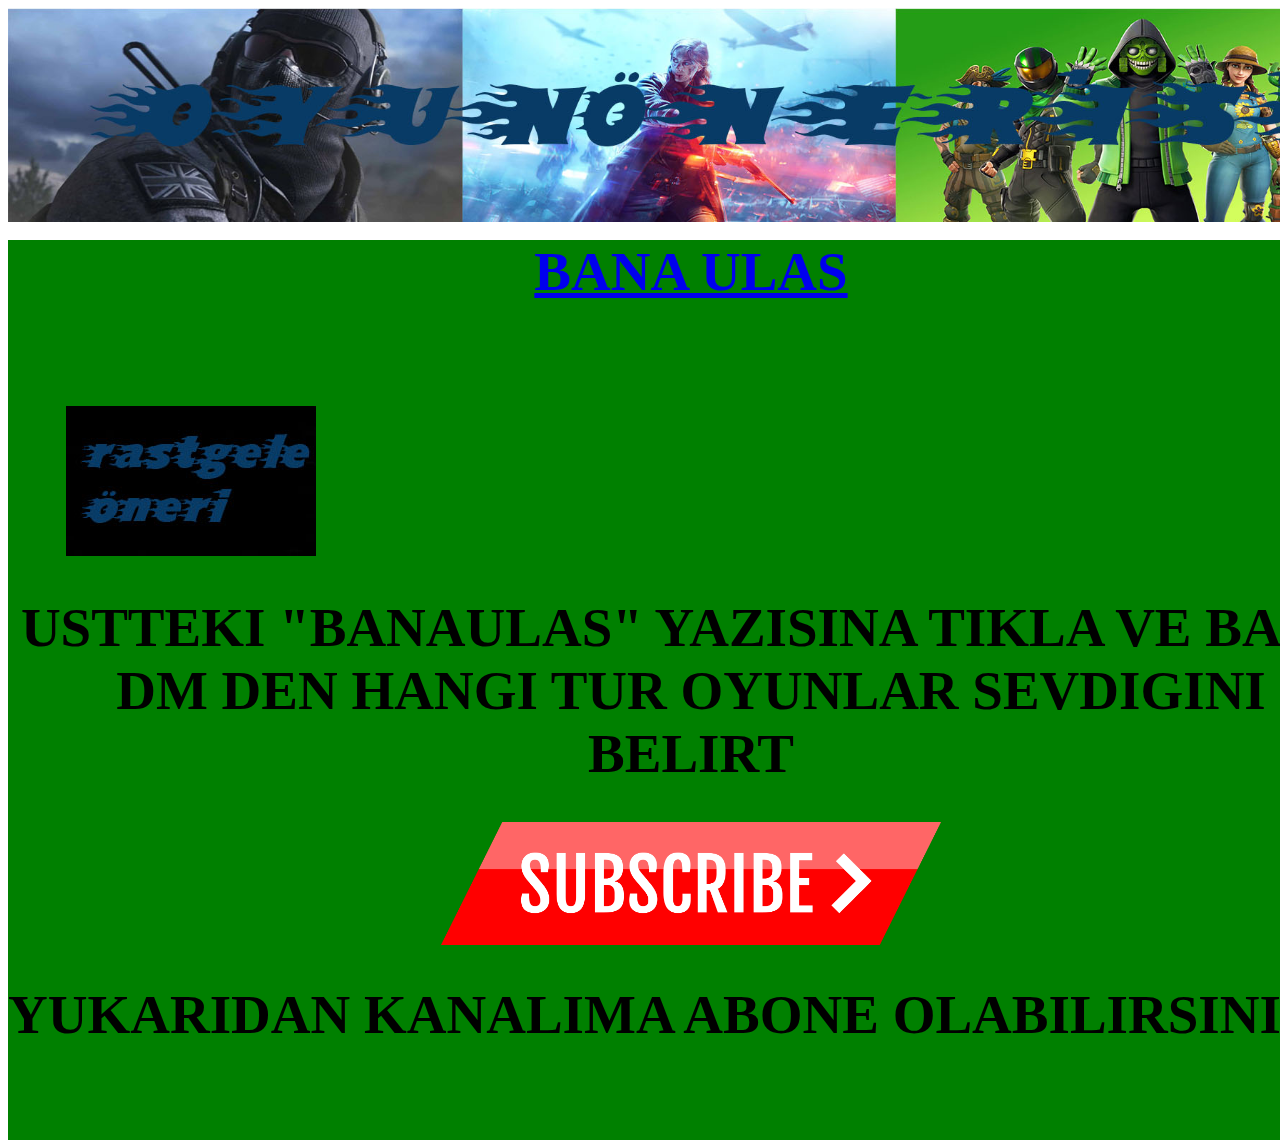
<file: index.html>
<html>
<head>
<title>OYUN ONERISI</title>	
<link  rel="stylesheet" type="text/css" href="style.css">
		

</head>	
<body>
<img src="arkaplan.jpg" width="1370">
<br>
<br>
<div style="background: green; width: 1366px;height: 900px"><strong><h2><a href="https://www.instagram.com/ysfcnkrts3467">BANA ULAS<a><h2></strong>
<br>
  <h3><a href="rastgeleon.html"><img src="restgele.jpg"></a><br/>
<h1>USTTEKI "BANAULAS" YAZISINA TIKLA VE BANA DM DEN HANGI TUR OYUNLAR SEVDIGINI BELIRT<h1>
</h3>
  <a1 href="https://www.youtube.com/channel/UCUU-6K9TCq8pBSEh4WmoN7w?view_as=subscriber"><img src="aboneol.png" width="500"></a1>
<br/>

<h1>YUKARIDAN KANALIMA ABONE OLABILIRSINIZ!!</h1>
</div>






</body>
</html>
</file>
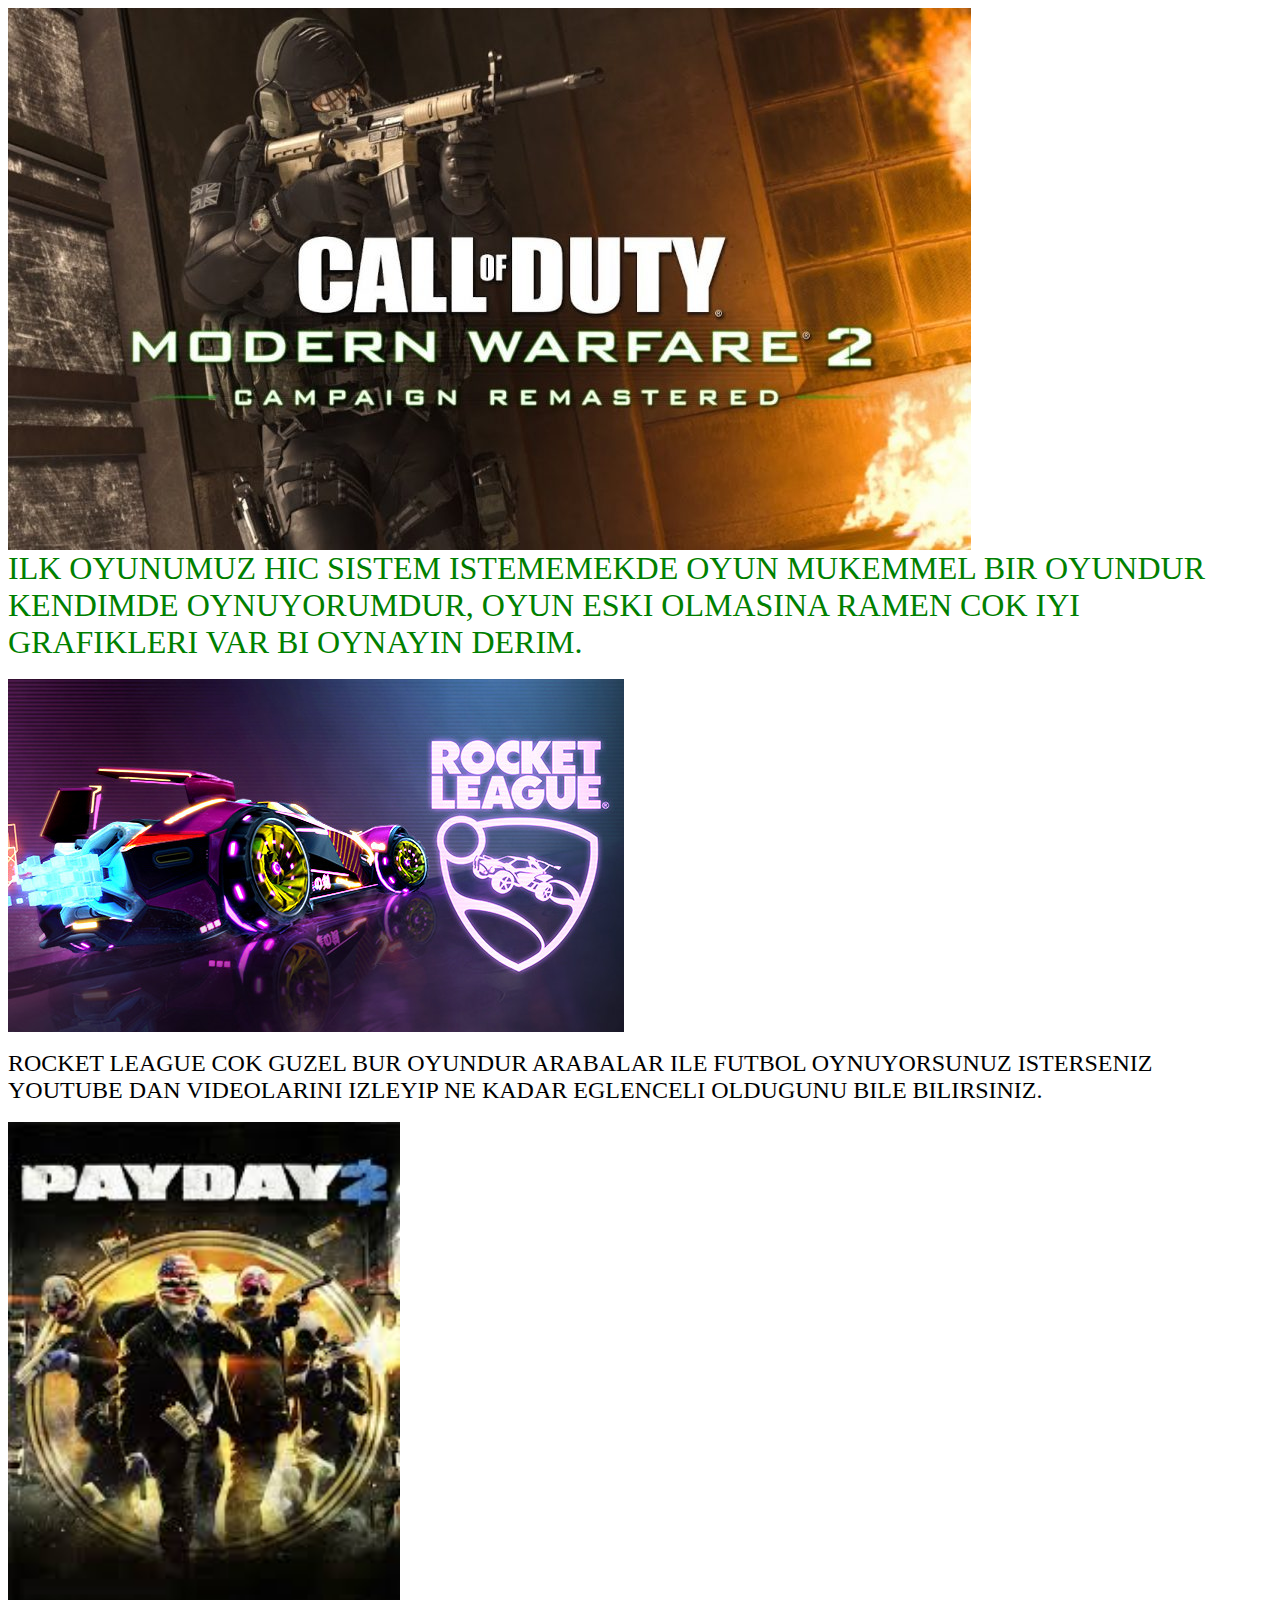
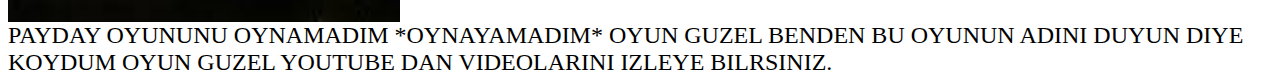
<file: rastgeleon.html>
<html>
<head>
<title>rastgeleoneriler</title>	
</head>	

<body>
<img src="callofdutym.jpg">
<br>	
<font color="green" size="6">ILK OYUNUMUZ HIC SISTEM ISTEMEMEKDE OYUN MUKEMMEL BIR OYUNDUR KENDIMDE OYNUYORUMDUR, OYUN ESKI OLMASINA RAMEN COK IYI GRAFIKLERI VAR BI OYNAYIN DERIM. </font>
<br>
<br>
<img src="rocketleague.jpg">
<br>
<br>
<font size="5">ROCKET LEAGUE COK GUZEL BUR OYUNDUR ARABALAR ILE FUTBOL OYNUYORSUNUZ ISTERSENIZ YOUTUBE DAN VIDEOLARINI IZLEYIP NE KADAR EGLENCELI OLDUGUNU BILE BILIRSINIZ.</font>
<br>
<br>
<img src="payday.jpg" height="500">
<br>
<font size="5">PAYDAY OYUNUNU OYNAMADIM *OYNAYAMADIM* OYUN GUZEL BENDEN BU OYUNUN ADINI DUYUN DIYE KOYDUM OYUN GUZEL YOUTUBE DAN VIDEOLARINI IZLEYE BILRSINIZ.</font>
</body>	
</html>
</file>
<file: style.css>
h1{

font-size: 55px

}
h2{
	margin: 0 auto;
	text-align: center;
	font-size: 55px;
}
h3{
	font-size: 40px;
margin-right: 1000px;
float-left


}
</file>
